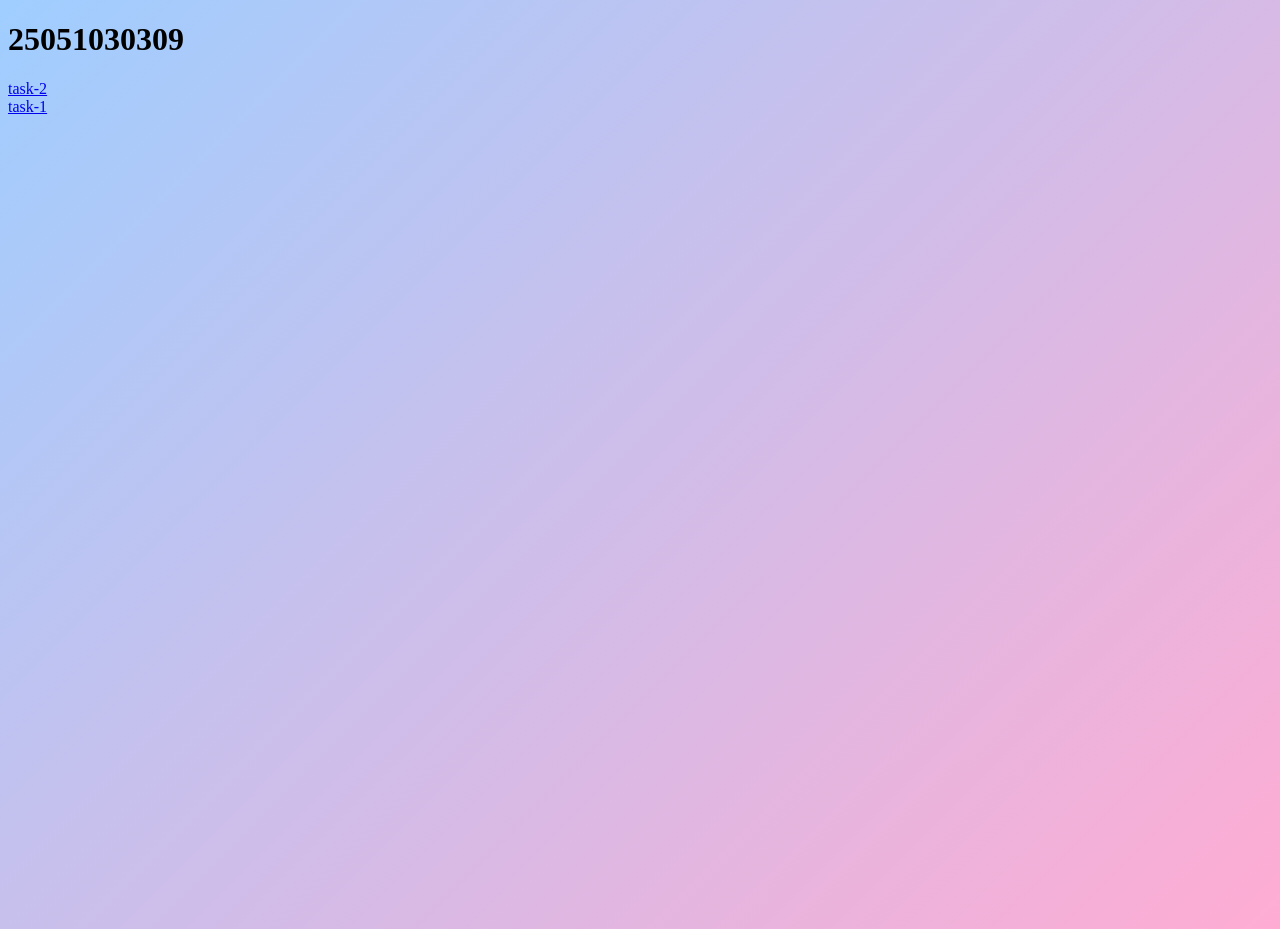
<file: index.html>
<!DOCTYPE html>
<html lang="en">
<head>
    <meta charset="UTF-8">
    <meta name="viewport" content="width=device-width, initial-scale=1.0">
    <title>Document</title>
    <link rel="stylesheet" href="./home.css">
    <h1>25051030309</h1>
    <a href="./task-2/task-2.html">task-2</a>
    <br>
    <a href="./task-1/task-1.html">task-1</a>
</head>
<body>
    
</body>
</html>
</file>
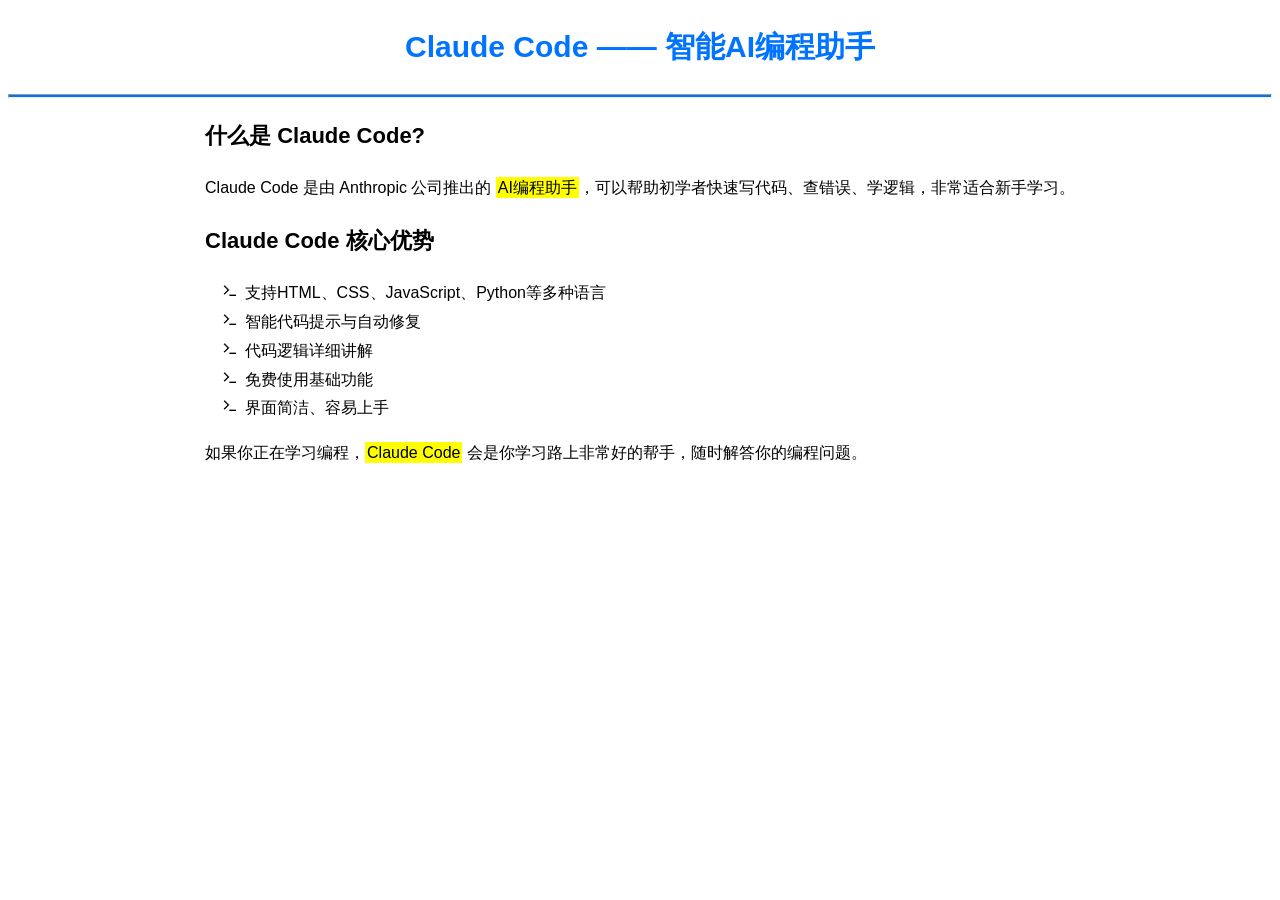
<file: task-1/task-1.html>
<!DOCTYPE html>
<html lang="en">
<head>
    <meta charset="UTF-8">
    <meta name="viewport" content="width=device-width, initial-scale=1.0">
    <title>Claude Code</title>
    <link rel="stylesheet" href="style.css">
</head>
<body>
    <h1 id="main-title">Claude Code —— 智能AI编程助手</h1>
    <hr>
    <div class="content">
    <h2 class="sub-title">什么是 Claude Code?</h2>
    <p class="text">
        Claude Code 是由 Anthropic 公司推出的 <span class="highlight">AI编程助手</span>，可以帮助初学者快速写代码、查错误、学逻辑，非常适合新手学习。
    </p>
    <h2 class="sub-title">Claude Code 核心优势</h2>
    <ul class="list">
        <li>支持HTML、CSS、JavaScript、Python等多种语言</li>
        <li>智能代码提示与自动修复</li>
        <li>代码逻辑详细讲解</li>
        <li>免费使用基础功能</li>
        <li>界面简洁、容易上手</li>
    </ul>
    <p class="text">
        如果你正在学习编程，<span class="highlight">Claude Code</span> 会是你学习路上非常好的帮手，随时解答你的编程问题。
    </p>
    </div>
</body>
</html>
</file>
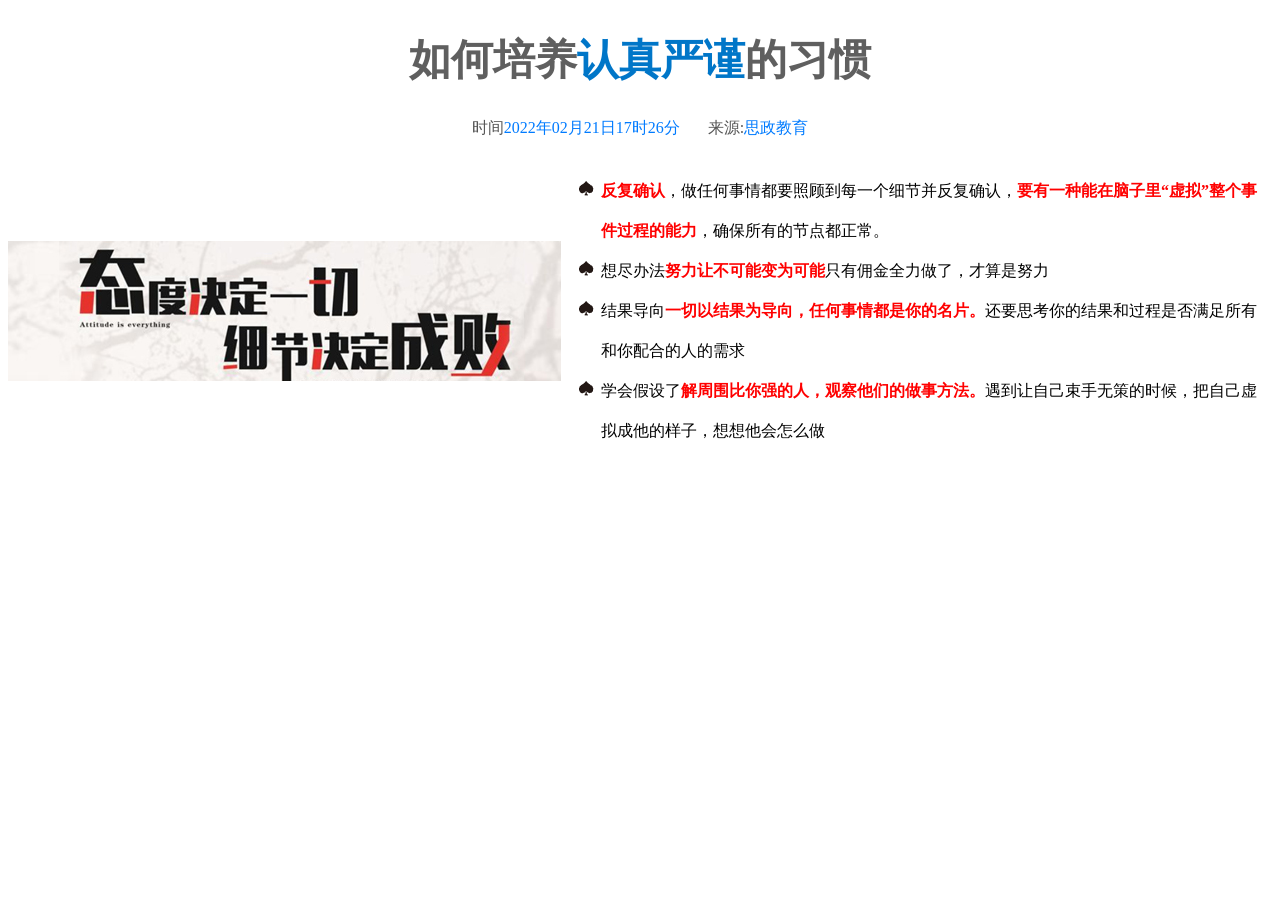
<file: task-2/task-2.html>
<!DOCTYPE html>
<html lang="en">
<head>
    <meta charset="UTF-8">
    <meta name="viewport" content="width=device-width, initial-scale=1.0">
    <title>思政教育</title>
    <link rel="stylesheet" href="./style.css">
</head>
<body>
    <h1 id="title">如何培养<span>认真严谨</span>的习惯</h1>
    <p class="meta">
        时间<span>2022年02月21日17时26分</span>
        &nbsp;&nbsp;来源:<span>思政教育</span>
    </p>
    <div class="page">
        <div class="content">
        <img src="./1777305510277-222.jpg" alt="态度决定一切 细节决定成败">
        <ul class="points">
            <li><strong>反复确认</strong>，做任何事情都要照顾到每一个细节并反复确认，<strong>要有一种能在脑子里“虚拟”整个事件过程的能力</strong>，确保所有的节点都正常。</li>
            <li>想尽办法<strong>努力让不可能变为可能</strong>只有佣金全力做了，才算是努力</li>
            <li>结果导向<strong>一切以结果为导向，任何事情都是你的名片。</strong>还要思考你的结果和过程是否满足所有和你配合的人的需求</li>
            <li>学会假设了<strong>解周围比你强的人，观察他们的做事方法。</strong>遇到让自己束手无策的时候，把自己虚拟成他的样子，想想他会怎么做</li>
        </ul>
        </div>
    </div>
    </body>
</html>
</file>
<file: home.css>
body {
  min-height: 100vh;
  background: linear-gradient(135deg, #9fceff, #ffacd3);
}
</file>
<file: task-1/style.css>
body {
    font-family: Arial, Helvetica, sans-serif;
    line-height: 1.8;
}

hr {
    height: 2px;
    background-color: rgb(0, 115, 255);
}

#main-title {
    text-align: center;
    font-size: 30px;
    color: rgb(0, 115, 255);
    font-weight: bold;
}

.sub-title {
    font-size: 22px;
    font-weight: bold;
}

.text {
    font-size: 16px;
    color : rgb(0, 0, 0);
}

.highlight {
    background-color: yellow;
    padding: 2px 2px;
}

.list {
    font-size: 16px;
    list-style-image: url("./terminal-line.png");
}

.content {
    width: fit-content;
    margin: 0 auto;
}
</file>
<file: task-2/style.css>
h1 {
  margin: 18px 0 0;
  text-align: center;
  font-size: 42px;
  font-weight: 900;
  font-family: KaiTi, "楷体", SimHei, "黑体", "Microsoft YaHei", sans-serif;
  color: #5f5f5f;
  line-height: 200%;
}

.meta {
  color: #555;
  text-align: center;
}

span {
  color: rgb(0, 123, 255);
}

h1 span {
  color: #0076c8;
}

.points {
  list-style-image: url("./扑克牌黑桃-copy.png");
  line-height: 250%;
}

strong {
  color: red;
}

.content {
  display: flex;
  align-items: center;
}

.page {
  width: fit-content;
  margin: 0 auto;
}

.meta span:first-child {
  margin-right: 1em;
}
</file>
